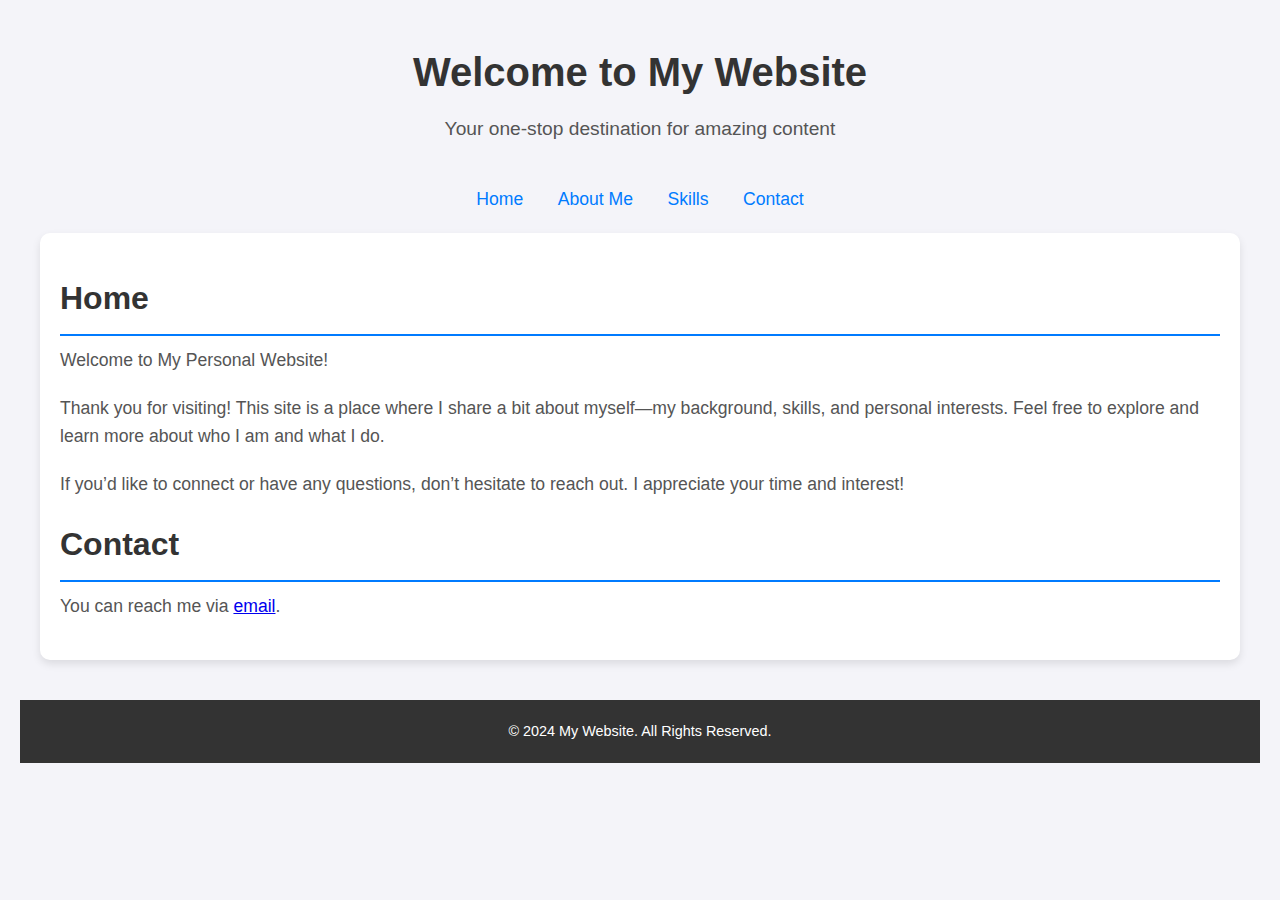
<file: index.html>
<!DOCTYPE html>
<html lang="en">
<head>
    <meta charset="UTF-8">
    <meta name="viewport" content="width=device-width, initial-scale=1.0">
    <title>My Website</title>
    <link rel="stylesheet" href="style.css">
</head>
<body>

    <header>
        <h1>Welcome to My Website</h1>
        <p>Your one-stop destination for amazing content</p>
    </header>

    <nav>
        <a href="Home.html">Home</a>
        <a href="About.html">About Me</a>
        <a href="Skills.html">Skills</a>
        <a href="Contact.html">Contact</a>
    </nav>

    <div class="container">
        <section id="home">
            <h2>Home</h2>
            <p>Welcome to My Personal Website!</p>
            <p>Thank you for visiting! This site is a place where I share a bit about myself—my background, skills, and personal interests. Feel free to explore and learn more about who I am and what I do. </p>
            <p>If you’d like to connect or have any questions, don’t hesitate to reach out. I appreciate your time and interest!</p>
            
        </section>
        
        <section id="contact">
            <h2>Contact</h2>
            <p>You can reach me via <a href="mailto: jhayrhousimon4@gmail.com">email</a>.</p>
        </section>
      
    </div>
    

    <footer>
        <p>&copy; 2024 My Website. All Rights Reserved.</p>
    </footer>
  
</body>
</html>
</file>
<file: style.css>
/* General Reset */
* {
    margin: 0;
    padding: 0;
    box-sizing: border-box;
}

/* Body Styles */
body {
    font-family: 'Arial', sans-serif;
    background-color: #f4f4f9;
    color: #333;
    line-height: 1.6;
    padding: 20px;
}

/* Main Container */
.container {
    max-width: 1200px;
    margin: 0 auto;
    padding: 20px;
    background-color: white;
    border-radius: 10px;
    box-shadow: 0 4px 8px rgba(0, 0, 0, 0.1);
}

/* Header */
header {
    text-align: center;
    padding: 20px 0;
}

header h1 {
    font-size: 2.5em;
    color: #333;
    margin-bottom: 10px;
}

header p {
    font-size: 1.2em;
    color: #555;
}

/* Navigation */
nav {
    text-align: center;
    margin: 20px 0;
}

nav a {
    color: #007BFF;
    text-decoration: none;
    margin: 0 15px;
    font-size: 1.1em;
}

nav a:hover {
    color: #0056b3;
}

/* Section Styling */
section {
    margin: 20px 0;
}

section h2 {
    font-size: 2em;
    margin-bottom: 10px;
    color: #333;
    border-bottom: 2px solid #007BFF;
    padding-bottom: 10px;
}

section p {
    font-size: 1.1em;
    color: #555;
    margin-bottom: 20px;
}

/* Button Styles */
.button {
    display: inline-block;
    background-color: #007BFF;
    color: #fff;
    padding: 10px 20px;
    font-size: 1em;
    border: none;
    border-radius: 5px;
    cursor: pointer;
    text-align: center;
}

.button:hover {
    background-color: #0056b3;
}

/* Footer */
footer {
    text-align: center;
    margin-top: 40px;
    padding: 20px;
    background-color: #333;
    color: white;
}

footer p {
    font-size: 0.9em;
}

/* Responsive Design */
@media (max-width: 768px) {
    header h1 {
        font-size: 2em;
    }

    section h2 {
        font-size: 1.6em;
    }

    nav a {
        font-size: 1em;
    }
}
</file>
